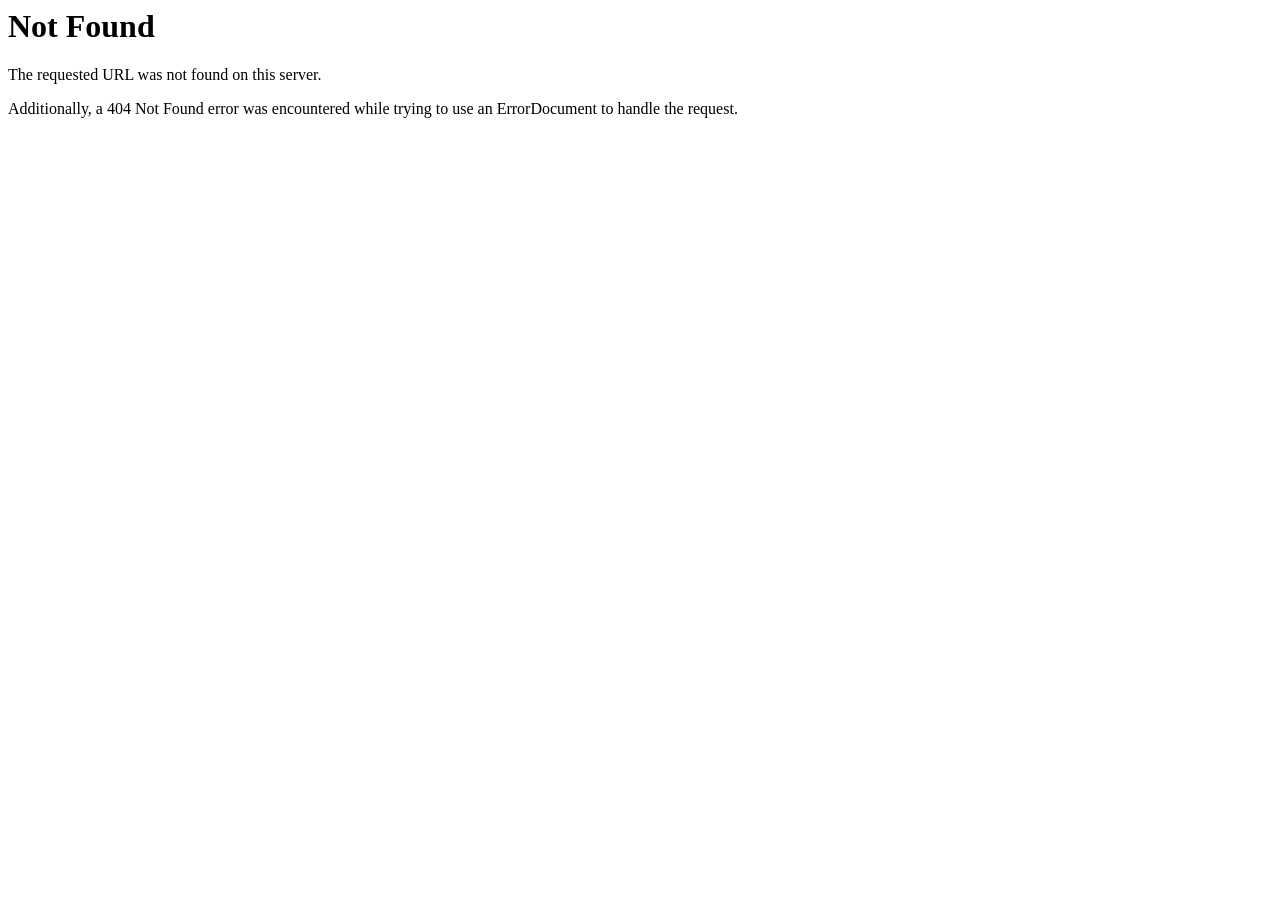
<file: portfolio/static/portfolio/assets/css/Flaticon.html>
<!DOCTYPE HTML PUBLIC "-//IETF//DTD HTML 2.0//EN">
<html><head>
<title>404 Not Found</title>
</head><body>
<h1>Not Found</h1>
<p>The requested URL was not found on this server.</p>
<p>Additionally, a 404 Not Found
error was encountered while trying to use an ErrorDocument to handle the request.</p>
</body></html>
</file>
